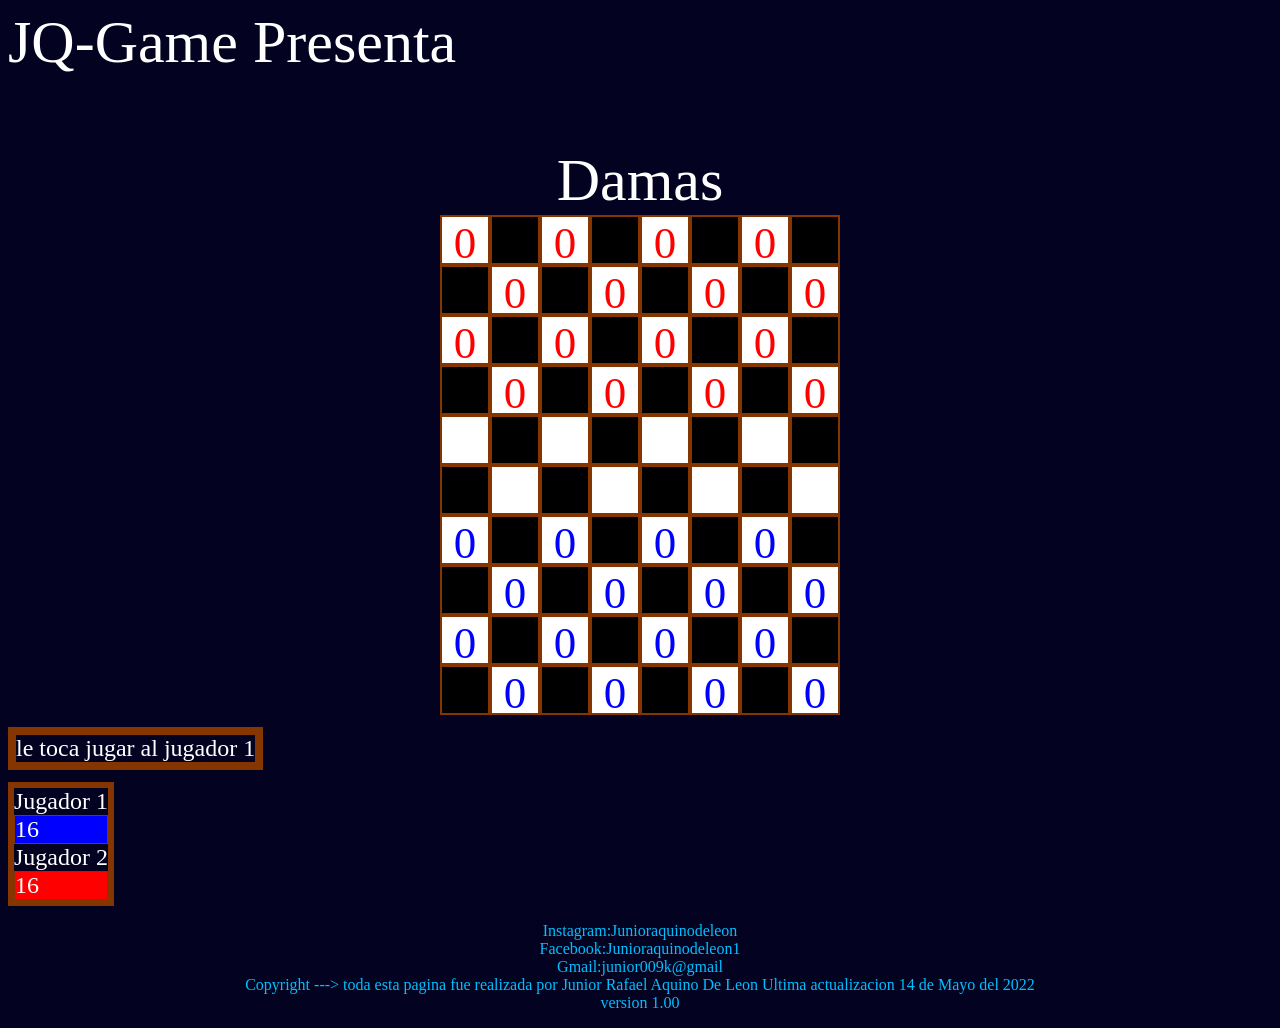
<file: 13-Damas/index.html>
</HTML>
    <HEAD>
        <meta name="viewport" content="width=device-width, initial-scale=1.0">
        <!--linkearemos nuestro archivos de estilo y de logica -->
        <link rel="stylesheet" href="css\estilo.css">
        
    </HEAD>
    <BODY>
        <DIV Class="titulo" >
            JQ-Game Presenta<br><br>
        </DIV>
        <DIV Class="titulo2" id="titulo2" >
            Damas
        </DIV>
        <!-- los elementos del grid container se generaran dinamicamente utilizando javascript-->
        <DIV Class="Grid-container" id="gridcontainer">
        </DIV>
        <!-- esto indicara a que jugador le tocara-->
        <DIV class="jugador" id="jugador"> le toca jugar al jugador 1</DIV>
        
        <DIV class="cantidadDeFichas" id="cantidadDeFichas">
            
        </DIV>
        <!-- se PONDRA AL FINAL DEL BODY-->
        <script src="js\logica.js"></script>
    </BODY>
    <!--ESTA SERA NUESTRA PARTE DONDE PONDREMOS EL PIE DE LA PAGINA , AQUI ESTARA LA DESCRIPCION-->
    <FOOTER>
        <p class="caja2">
			Instagram:Junioraquinodeleon<br>
			Facebook:Junioraquinodeleon1<br>
			Gmail:junior009k@gmail<br>
			Copyright ---> toda esta pagina fue realizada por Junior Rafael Aquino De Leon 
			Ultima actualizacion 14 de Mayo del 2022<br>
            version 1.00
		<!-- mi pie de paginas -->
		<p>
    <FOOTER>
</HTML>
</file>
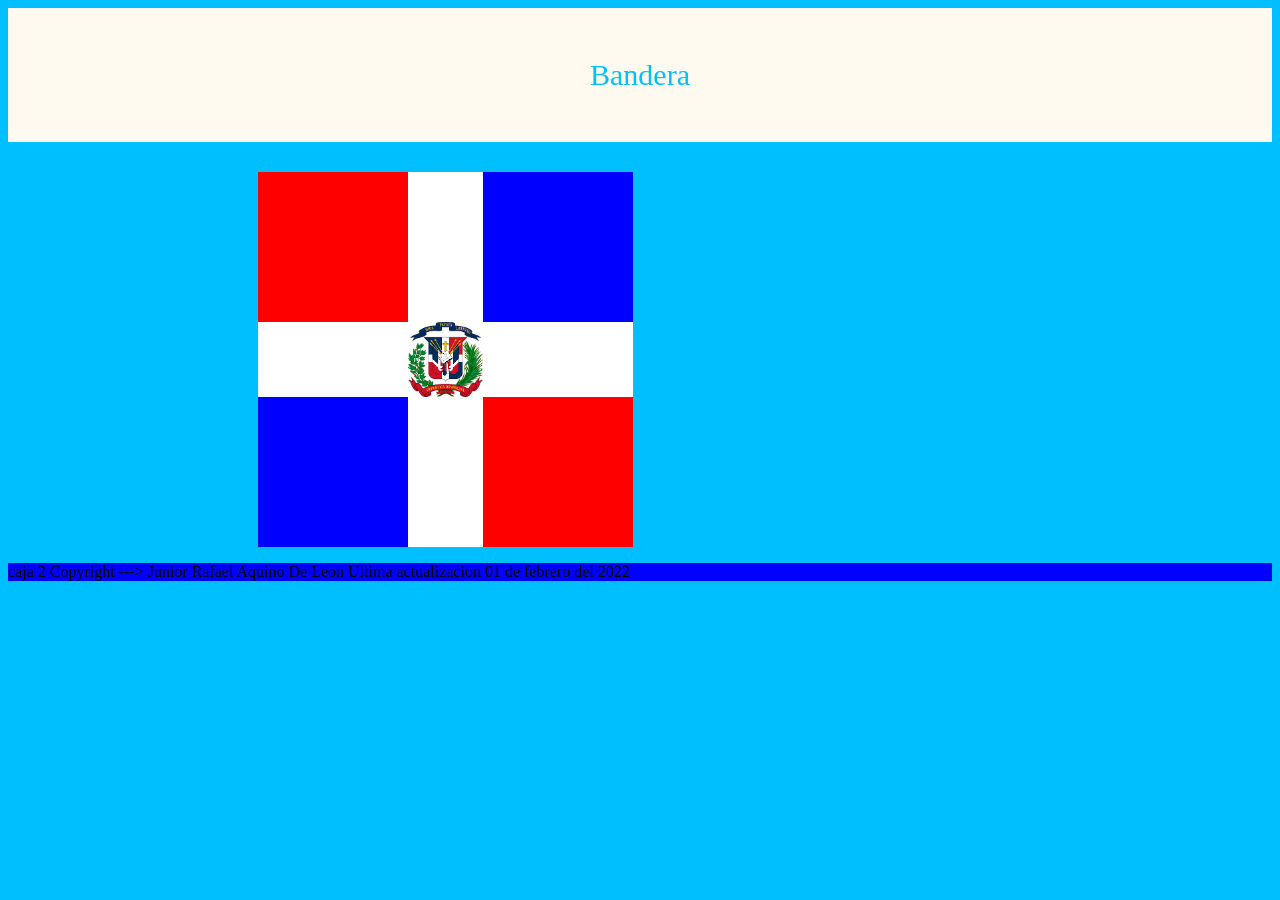
<file: Bandera/Index.html>
<!-- Refrescar la pagina -->
<HTML>
   <HEAD>
       <MEtA HTTP-EQUIV="refresh" CONTENT="25"> <!-- refresca la pagina -->
	   <meta name="viewport" content="width=device-width, initial-scale=1.0">
        <link href="css/estilo.css" rel="stylesheet" type="text/css">
		
		<!-- linkea mi archivo .js -->
  </HEAD>
   <HEADER>
        <div class="container"> <!-- contenedor, contiene el menu -->
            
        </div> 
          
   </HEADER>
   <BODY>
		<div class="container"> <!-- contenedor, contiene el menu -->
            <p class="caja1">Bandera<p>
			
        </div> 
		
		<div class="grid-container">
				<div class="cajas1" ></div>
				<div class="cajas4" ></div>
				<div class="cajas2" ></div>
				<div class="cajas4" ></div>
				<img class="cajas3" src="img\b.png"  ></img>
				<div class="cajas4" ></div>
				<div class="cajas2" ></div>
				<div class="cajas4" ></div>
				<div class="cajas1" ></div>
		</div>
   </BODY>
   <FOOTER>
		<p class="caja2">caja 2
        Copyright ---> Junior Rafael Aquino De Leon 
		Ultima actualizacion 01 de febrero del 2022<!-- mi pie de paginas -->
		<p>
        <BR>
        
   </FOOTER>
</HTML>
</file>
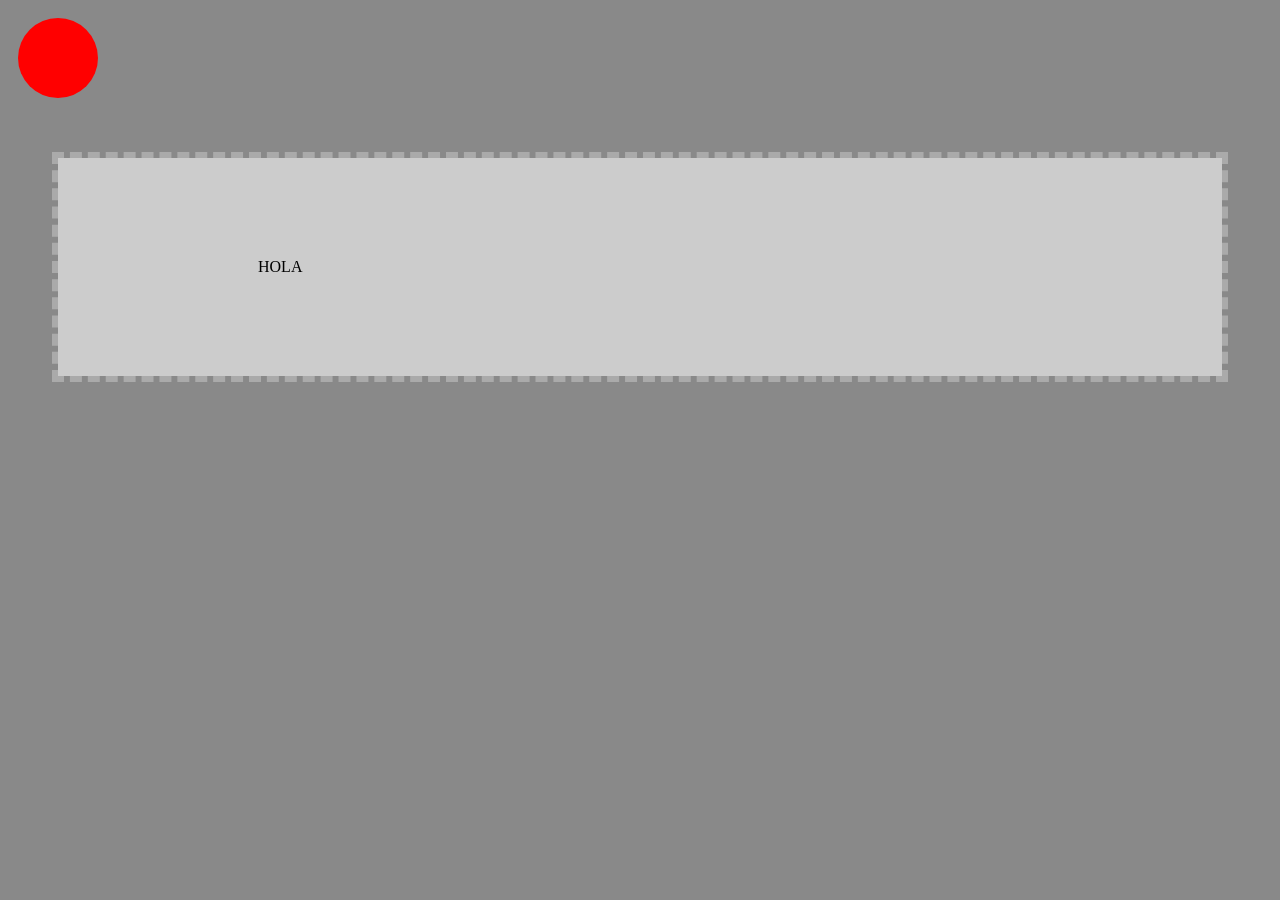
<file: grab and drop/Index.html>
<HTML>
	<HEAD>
		<link href="CSS/estilo.css" rel="stylesheet" type="text/css">
		
	</HEAD>
	<BODY>
		<DIV CLASS="Circulo" ID="Circulo">
		</DIV>
		<DIV CLASS="Cuadrado" ID="Cuadrado">
		</DIV>
		<script src="JavaScript/logica.js"></script>
	</BODY>
</HTML>
</file>
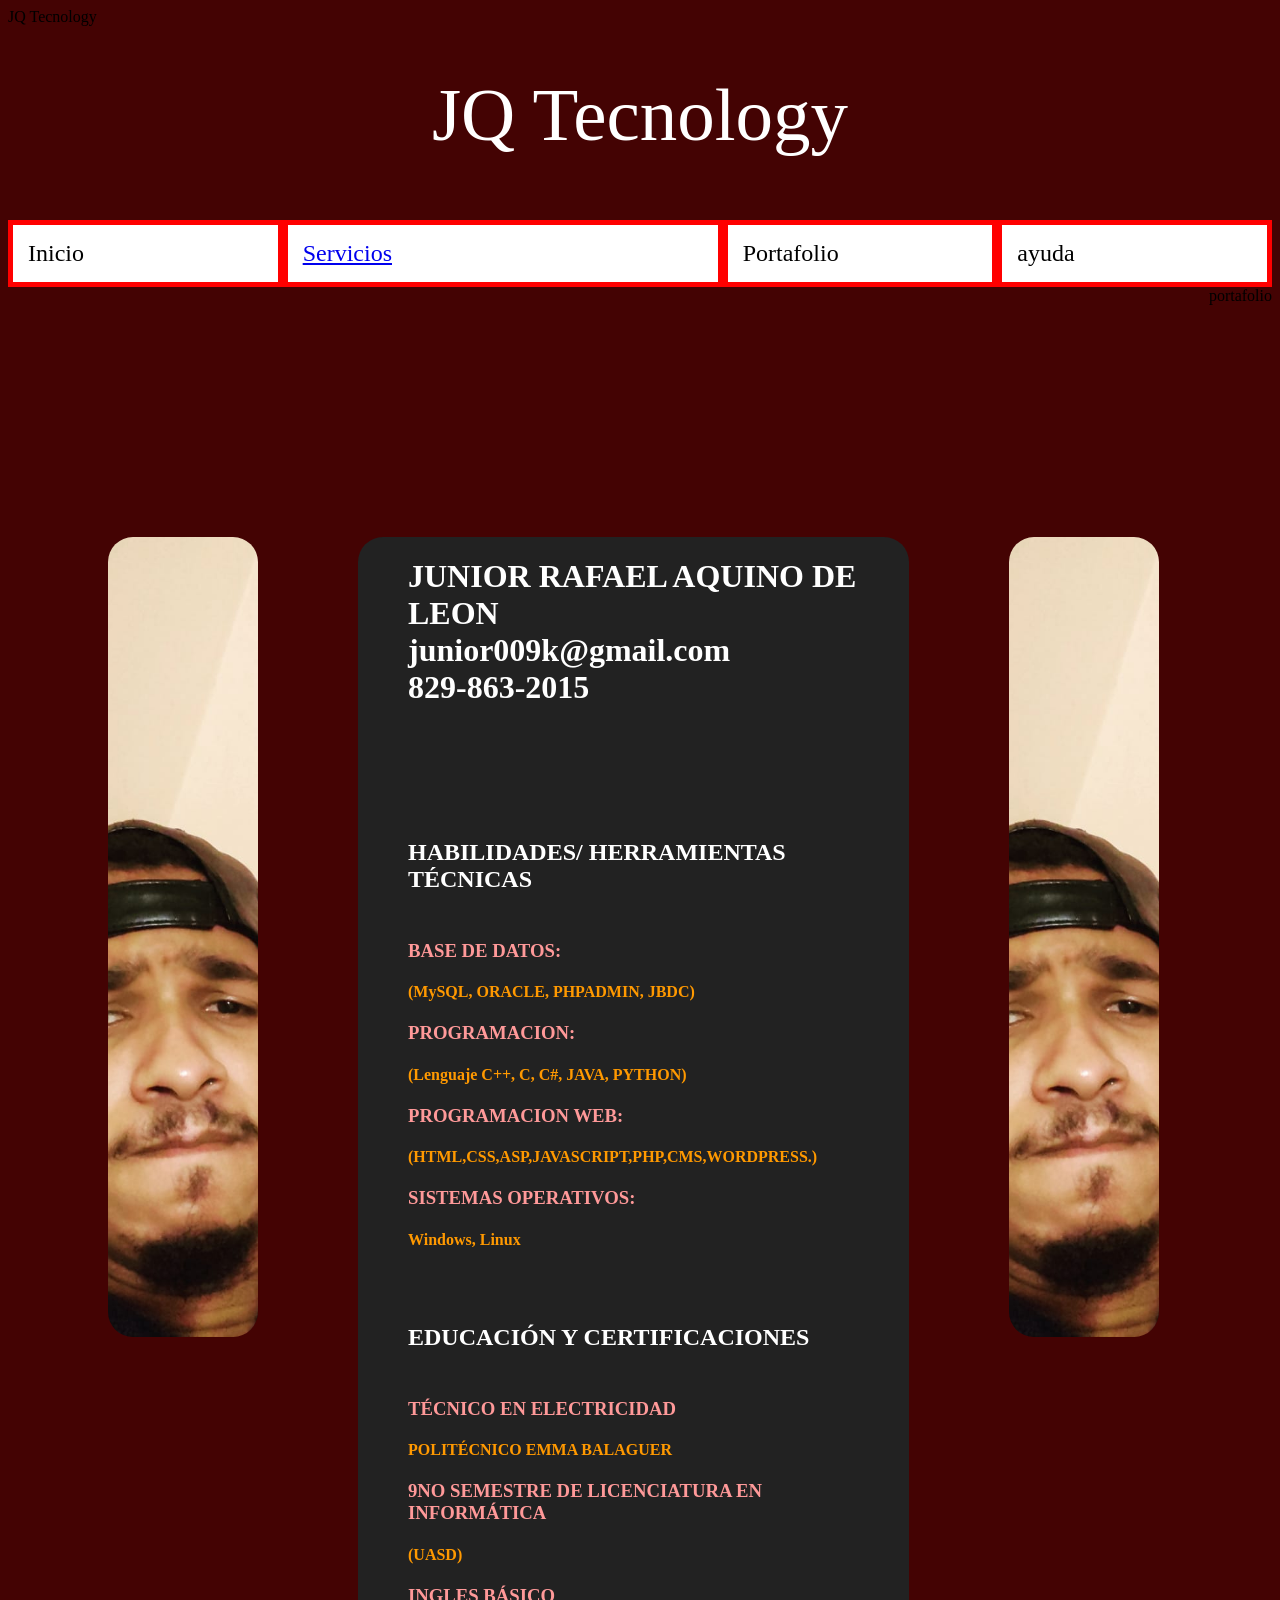
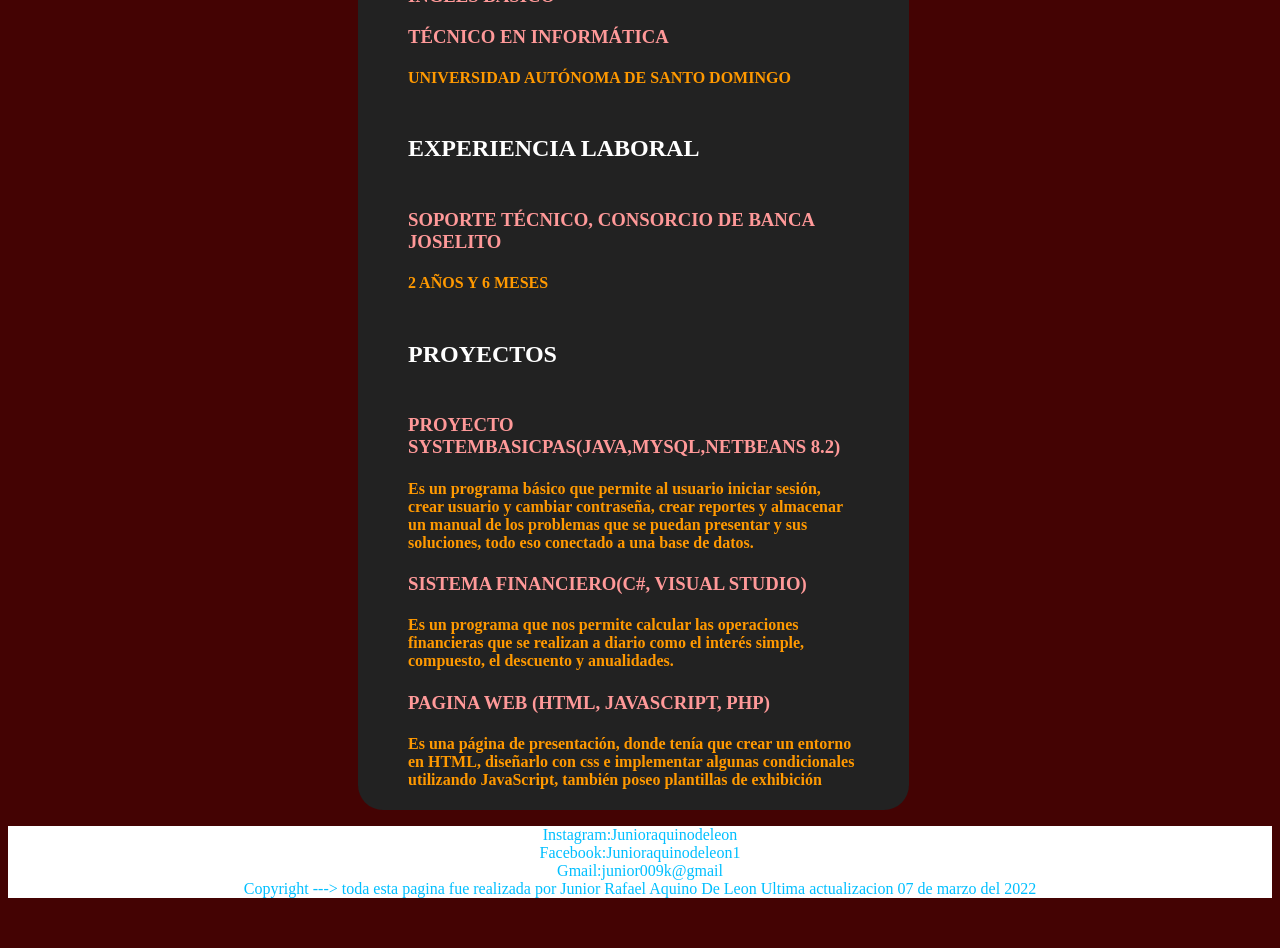
<file: MAY 8/Index.html>
<!-- Refrescar la pagina -->
<HTML>
   <HEAD>
       <meta name="viewport" content="width=device-width, initial-scale=1.0">
		<link href="css/estilo.css" rel="stylesheet" type="text/css">
		<script src="JavaScript/JavaS.js"></script>
		<!-- linkea mi archivo .js -->
		
  </HEAD>
   <HEADER>
        JQ Tecnology
   </HEADER>
   <BODY>
		<div class="container"> <!-- contenedor, contiene el menu -->
            <p class="caja1">
				JQ Tecnology
			<p>
		</div>
		<div class="menu"> <!-- contenedor, contiene el menu -->
            <div type="button" class="cajas" onclick="p()">Inicio</div>
			<a href="servicios.html"><div type="button" class="cajas" >Servicios</div></a>
			<div type="button" class="cajas" onclick="p()">Portafolio</div>
			<div type="button" class="cajas" onclick="p()">ayuda</div>
        </div> 
		<div class="Flex-container">
			<div class="contenido1" >
				<img class="imagen" src="img/jnr.jpeg"  >
			</div>
			<div class="Desarrollo" >
								<H1>JUNIOR RAFAEL AQUINO DE LEON<BR>
								junior009k@gmail.com<BR>
								829-863-2015<BR><BR><BR><BR></H1>
				
								<H2>HABILIDADES/ HERRAMIENTAS TÉCNICAS <BR><BR></H2>
                <DIV Class="parrafo">                
								<H3>BASE DE DATOS:</H3><H4>(MySQL, ORACLE, PHPADMIN, JBDC)</H4>
                               <H3>PROGRAMACION:</H3><H4>(Lenguaje C++, C, C#, JAVA, PYTHON)</H4>
							   <H3>PROGRAMACION WEB:</H3><H4>(HTML,CSS,ASP,JAVASCRIPT,PHP,CMS,WORDPRESS.)</H4>
                                <H3>SISTEMAS OPERATIVOS:</H3><H4>Windows, Linux </H4>
				</div>
								<H2><BR><BR>EDUCACIÓN Y CERTIFICACIONES<BR><BR></H2>
				<DIV Class="parrafo">				
								<H3>TÉCNICO EN ELECTRICIDAD<BR></H3>
								<H4>POLITÉCNICO EMMA BALAGUER  <BR>   </H4>                                                                                                                                       
								<H3>9NO SEMESTRE DE LICENCIATURA EN INFORMÁTICA<BR></H3>
								<H4>(UASD)<BR></H4>
								<H3>INGLES BÁSICO<BR></H3>
								<H3>TÉCNICO EN INFORMÁTICA<BR></H3>
								<H4>UNIVERSIDAD AUTÓNOMA DE SANTO DOMINGO<BR></H4>
				</div>
								<H2><BR>EXPERIENCIA LABORAL<BR><BR></H2>
				<DIV Class="parrafo">
								<H3>SOPORTE TÉCNICO, CONSORCIO DE BANCA JOSELITO<BR></H3>
								<H4>2 AÑOS Y 6 MESES<BR></H4>
				</div>
								<H2><BR>PROYECTOS<BR><BR></H2>
				<DIV Class="parrafo">				
								<H3>PROYECTO SYSTEMBASICPAS(JAVA,MYSQL,NETBEANS 8.2)<BR></H3>
								<H4>Es un programa básico que permite al usuario iniciar sesión, crear usuario y cambiar contraseña, crear reportes y almacenar un manual de los problemas que se puedan presentar y sus soluciones, todo eso conectado a una base de datos.<BR></H4>
				
								<H3>SISTEMA FINANCIERO(C#, VISUAL STUDIO)<BR></H3>
								<H4>Es un programa que nos permite calcular las operaciones financieras que se realizan a diario como el interés simple, compuesto, el descuento y anualidades.<BR></H4>
<H3>
								<H3>PAGINA WEB (HTML, JAVASCRIPT, PHP)<BR></H3>
								<H4>Es una página de presentación, donde tenía que crear un entorno en HTML, diseñarlo con css e implementar algunas condicionales utilizando JavaScript, también poseo plantillas de exhibición<BR></H4>
				</div>					

			</div>
			<div class="contenido2" >
				<img class="imagen" src="img/jnr.jpeg"  >
			</div>
			
			<div class="Portafolios" >
				portafolio
			</div>
		</div>
		
   </BODY>
   <FOOTER>
		<p class="caja2">
			Instagram:Junioraquinodeleon<br>
			Facebook:Junioraquinodeleon1<br>
			Gmail:junior009k@gmail<br>
			Copyright ---> toda esta pagina fue realizada por Junior Rafael Aquino De Leon 
			Ultima actualizacion 07 de marzo del 2022
		<!-- mi pie de paginas -->
		<p>
        <BR>
        
   </FOOTER>
</HTML>
</file>
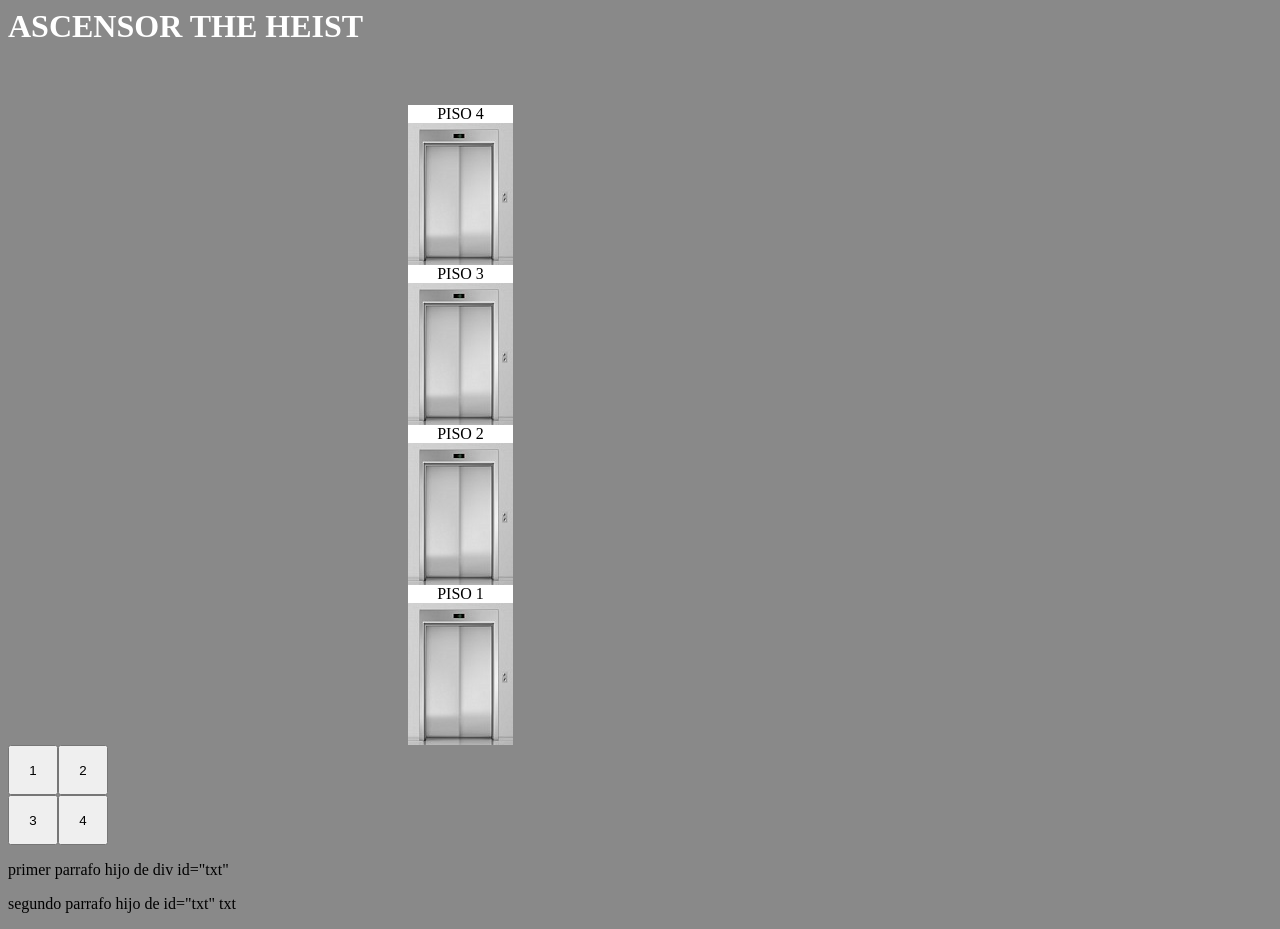
<file: Simulador de ascenso/Index.html>
<HTML>
	<HEAD>
		<link href="CSS/estilo.css" rel="stylesheet" type="text/css">
		
	</HEAD>
	<BODY>
	    <DIV class="Titulo">
			<H1>
				ASCENSOR THE HEIST
			</H1>
		</DIV>
		<DIV class="Ascensor" id="Ascensor" value="2"> 
		</DIV>
		<DIV class="Control" id="Control" > 
			<INPUT type="button" value="1" onclick="solicitarAscensor(1,'abierto','cerrado')" id="1" class="boton">
			<INPUT type="button" value="2" onclick="solicitarAscensor(2,'abierto','cerrado')" id="2" class="boton">
			<INPUT type="button" value="3" onclick="solicitarAscensor(3,'abierto','cerrado')" id="3" class="boton">
			<INPUT type="button" value="4" onclick="solicitarAscensor(4,'abierto','cerrado')" id="4" class="boton">
		</DIV>
		<div id="txt">
			<p>primer parrafo hijo de div id="txt"</p>
			<p>segundo parrafo hijo de id="txt" txt</p>
		</div>
		<script src="JavaScript/logica.js"></script>
	</BODY>
</HTML>
</file>
<file: Bandera/css/estilo.css>
Body
{
	Background-color:#00bfff;
}

.caja1
{
	Background-color:#fffaf0;
	Text-Align:center;
	font-size:30px;
	color:#00bfff;
	padding:50px;
		
}

.grid-container
{
	position:relative;
	MARGIN-left:250px;
	display: grid;
	width:375px;
	height:375px;
    grid-template-columns: 150px 75px 150px;
	grid-template-rows: 150px 75px 150px;
	Background-color:white;
}

.cajas1
{
	Background-color:red;
}
.cajas2
{
	Background-color:blue;
}
.cajas3
{
	width:75px;
	height:75px;
}



.caja2
{
	Background-color:blue;
}


@media only screen and (max-width: 768px){
  Body {
    background-color:#000000;
  }
  .GRID-CONTAINER
{
	margin-left:50px;
		
}
  .caja1
{
	font-size:30px;
	color:#00bfff;
	background-color:#FFFFFF;
		
}
}
</file>
<file: grab and drop/CSS/estilo.css>
Body
{
	Background-color:#898989
}
.Cuadrado
{
	padding:100px 200px;
	Background:#ccc;
	margin:50px;
	outline:6px dashed #aaa
}

.Circulo
{
	border-radius:60%;
	padding:40px;
	MARGIN:10px;
	background:#f00;
	display:inline-block;
}
</file>
<file: MAY 8/css/estilo.css>
/*---------------------------------------------------------------------------------------------------------*/
/*---------------------------------------------------------------------------------------------------------*/
/*---------------------------------------------------------------------------------------------------------*/
Body
{
	Background-color:#440303;
	font:  sans-serif;
}
.parrafo
{
	background-color:#222;
}
H1
{
	color:#FFF;
	text-align:cehter;
	justify-content:center;
}
H2
{
	color:#FFF;
}
H3
{
	color:#F99;
}
H4
{
	color:#ff9900;
}
 h4 br
 {
	background-color:#FFF; 
 }


/*---------------------------------------titulo------------------------------------------------------------------*/
.container
{
	padding:6px;
	margin:40px 140px;
}
.caja1
{

	color:#fff;
	Text-Align:center;
	font-size:75px;
	margin:0px;	
}
/*--------------------------------------------Menu-------------------------------------------------------------*/
.Menu
{
	Background-color:#000;
	display:flex;	
}
.cajas
{
	Background-color:#fff;
	font-size: 24px;
	width: 400px;
    height: auto;
	padding:15px;
	border: 5px solid red;
}
.cajas:hover
{
	color:#fff;
	Background-color:#48e;
	padding:15px;
	border: 5px solid red;
}
/*--------------------------------------------Contenido-------------------------------------------------------------*/
.Flex-container
{
	display:flex;	
}

.contenido1
{
	border-radius: 25px;
	padding:250px 50px;
	margin-left:50px;
	
}

.desarrollo
{
	background-color:#222;
	border-radius: 25px;
	padding:0px 50px;
	margin-top:250px;
	margin-left:50px;

}

.contenido2
{
	padding:250px 50px;
	margin-left:50px;
}
.imagen
{
	border-radius: 25px;
	height: 800px;
	width: 150px;
	object-fit: cover;	
}
/*------------------------------------------------Footer---------------------------------------------------------*/
.caja2
{
	Background-color:white;
	color:#00bfff;
	text-align:center;
}
/*--------------------------------------------------vista desdel mvoil o -------------------------------------------------------*/
/*---------------------------------------------------------------------------------------------------------*/
@media only screen and (max-width: 900px){
  Body {
    background-color:#440303;
  }
.menu
{
	flex-direction:column;
}
.cajas
{
	font-size: 24px;
	width:100px;
	height:1px;
}
  
.container
{
	padding:6px;
	margin:40px 140px;
}
.caja1
{
	Background-color:#fffaf0;
	color:#00bfff;
	Text-Align:center;
	font-size:20px;
	margin:0px;	
}
 .Flex-container
{
	color:black;
	flex-direction: column;
		
}
.contenido1
{
	padding:50px;
	margin-left:0px;
}

.desarrollo
{
	margin-left:0px;;
}

.contenido2
{
	margin-left:0px;;
}
.imagen
{
	height: 300px;
	width: 300px;	
}
</file>
<file: Simulador de ascenso/CSS/estilo.css>
Body
{
	Background-color:#898989
}
.Ascensor
{
	display:flex;
	flex-direction: column-reverse;
	width:100px;
	height:575px;
	margin-top:125px;
	margin-left:400px;

}
.piso
{
	Background:#fFF;
	width:105px;
	height:400px;
	text-align:center;
}


.Control
{
	Display: grid;
	Background-color:#888;
	width:100px;
	height:100px;
	grid-template-rows:50px 50px;
	grid-template-columns:50px 50px;
}

DIV H1
{
	color:#fff
}
</file>
